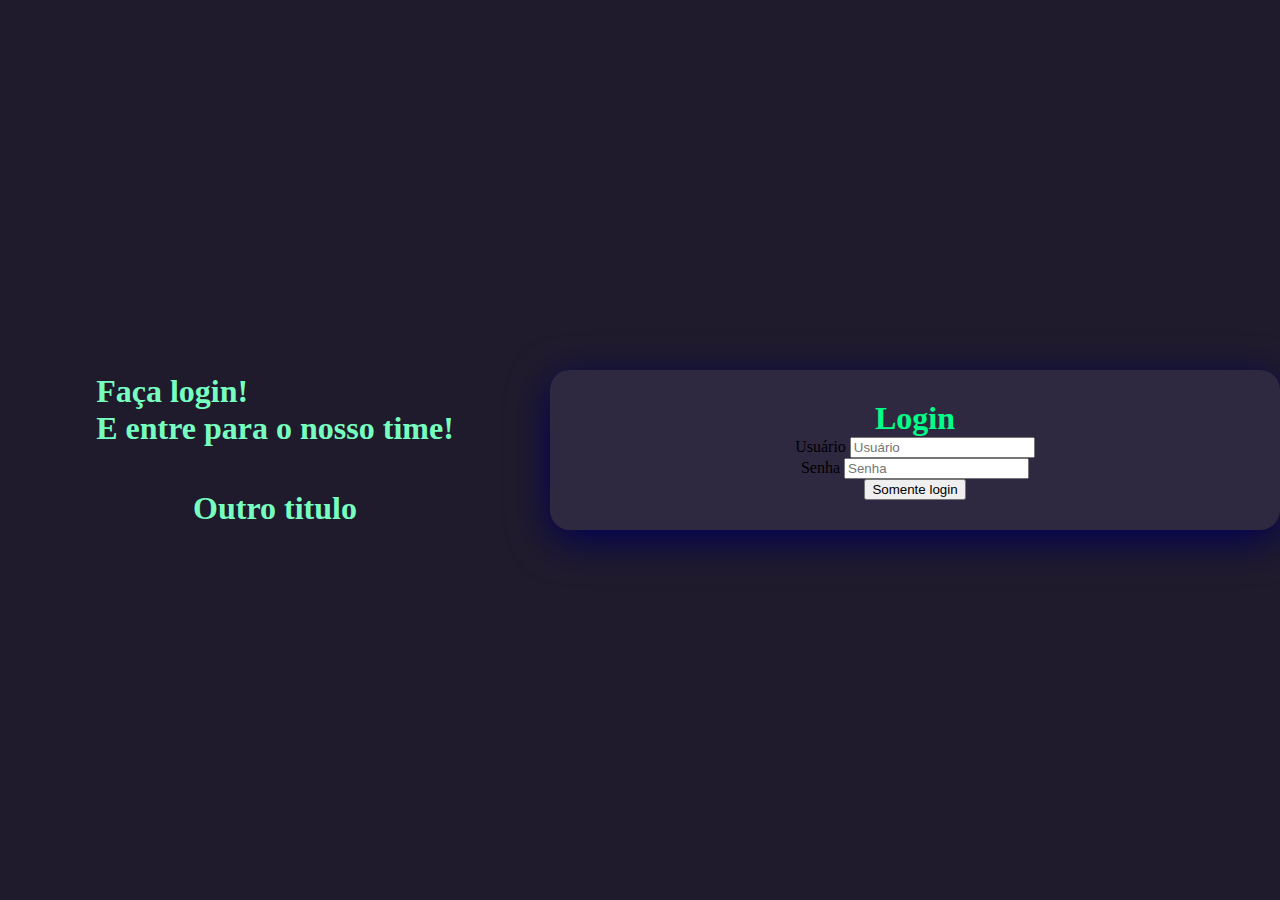
<file: index.html>
<!DOCTYPE html>
<html lang="pt-br">
<head>
    <meta charset="UTF-8">
    <meta name="viewport" content="width=device-width, initial-scale=1.0">
    <title></title>
    <link rel="stylesheet" href="style.css">
</head>
<body>
    <div class="mainlogin">
        <div class="leftlogin">
            <h1>Faça login! <br>E entre para o nosso time!</h1>
            <h1>Outro titulo</h1>
        </div>
        <div class="right login"></div>
        <div class="cardlogin">
            <h1>Login</h1>
            <div class="textfield">
                <label for="usuario">Usuário</label>
                <input type="text" name="usuario" placeholder="Usuário">
            </div>
            <div>
                <label for="senha">Senha</label>
                <input type="password" name="senha" placeholder="Senha">
            </div>
            <button type="button" class="btn-login">Somente login</button>
           
        </div>
    </div>
    
</body>
</html>
</file>
<file: style.css>
body{

    margin: 0;
}

.mainlogin{
    width: 100vw;
    height: 100vh;
    background: #201b2c;
    display: flex;
    justify-content: center;
    align-items: center;
}

.leftlogin{
    width: 50vw;
    height: 100vh;
    display: flex;
    justify-content: center;
    align-items: center;
    flex-direction: column;
}

.leftlogin > h1{
    color: #77ffc0;
}

.rightlogin{
    width: 50vw;
    height: 100vh;
    display: flex;
    justify-content: center;
    align-items: center;
}

.cardlogin{
    width: 60%;
    display: flex;
    justify-content: center;
    align-items: center;
    flex-direction: column;
    padding: 30px 35px;
    background: #2F2841;
    border-radius: 20px;
    box-shadow: 0px 10px 40px #000056;
}

.cardlogin> h1 { 
    color: #00ff88;
    font-weight:800;
    margin: 0px;

}
</file>
